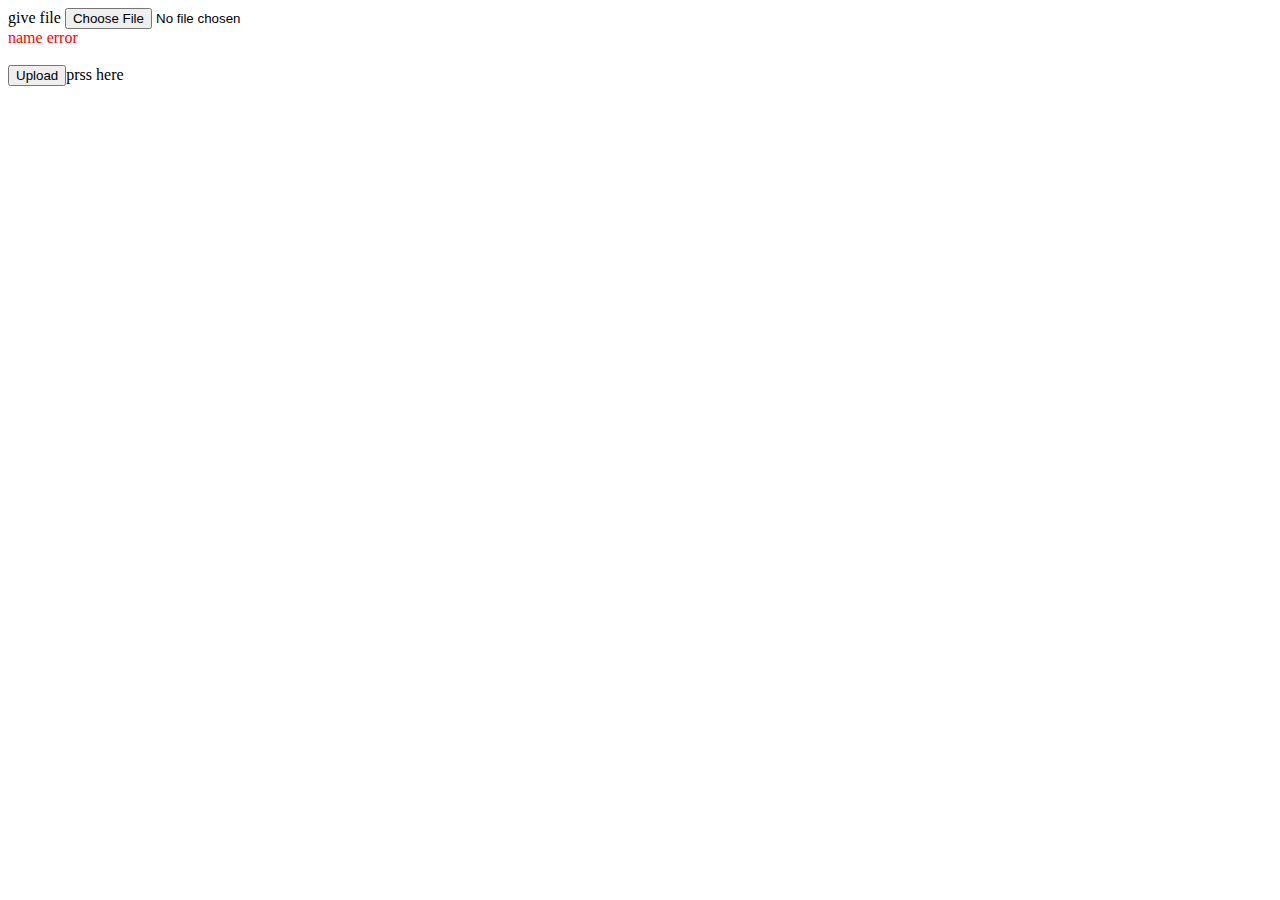
<file: src/main/webapp/WEB-INF/views/posts/upload.html>
<!DOCTYPE html>
<html lang="en" xmlns:th="http://thymeleaf.org">
<head>
    <meta charset="UTF-8">
    <title>upload</title>
</head>
<body>
    <form th:method="POST" enctype="multipart/form-data" th:action="@{/upload}" >
        <label for="file">give file</label>
        <input type="file" name="file" id="file">
        <div style="color:red" th:text="${message}">name error</div>
        </br>
        <input type = "submit" value="Upload">prss here </input>
    </form>


</body>
</html>
</file>
